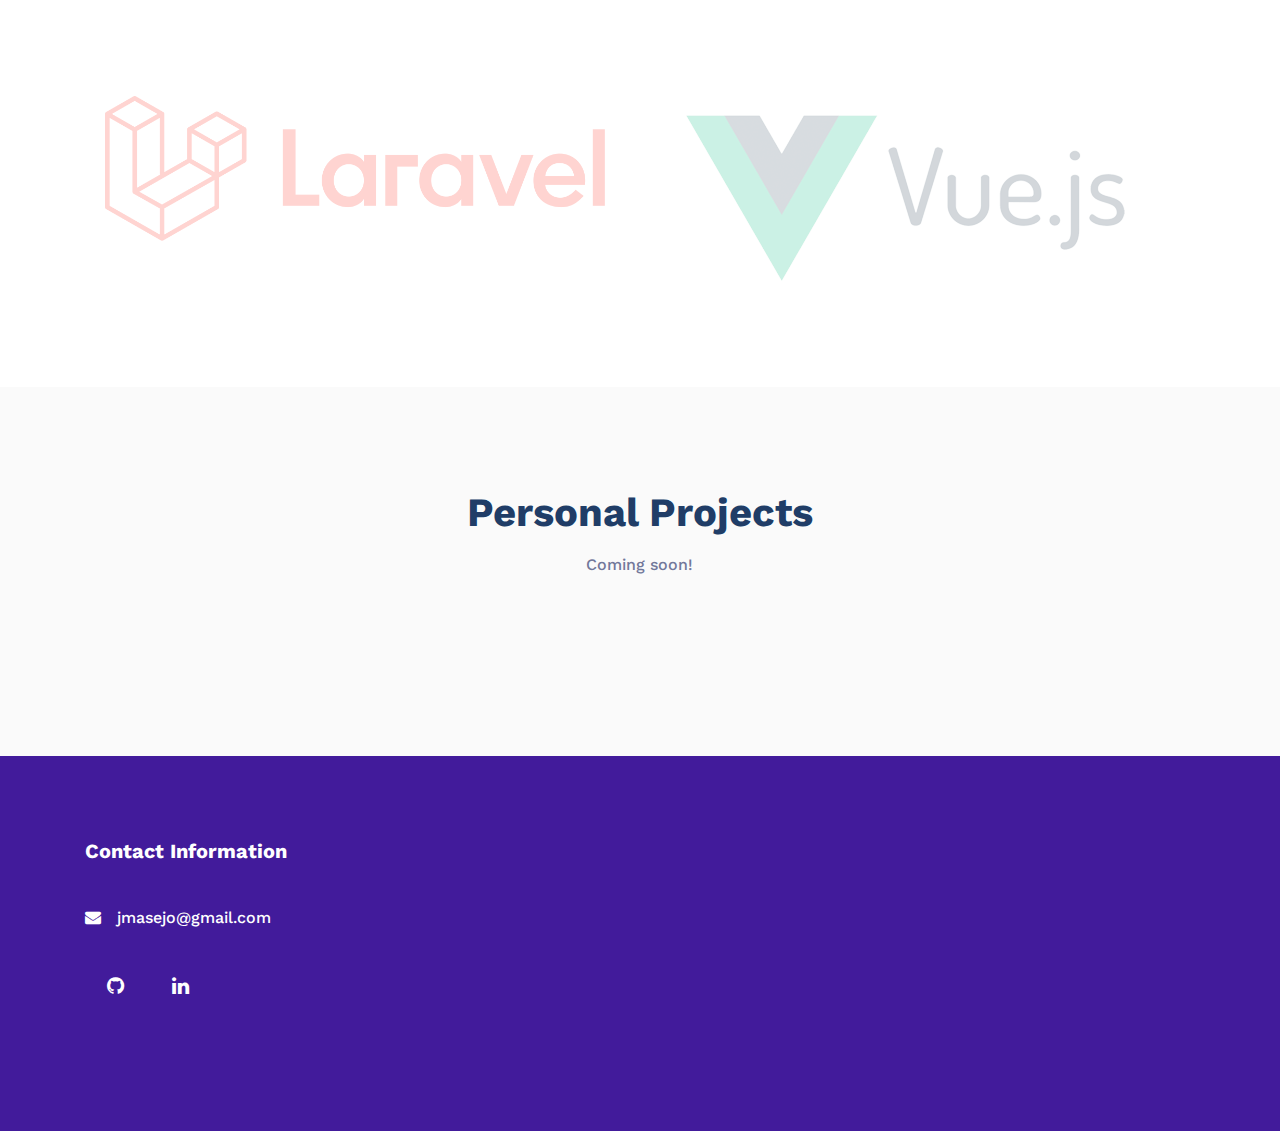
<file: index.html>
<!doctype html>
<html data-n-head-ssr>
  <head>
    <title>Portfolio - Home</title><meta data-n-head="ssr" charset="utf-8"><meta data-n-head="ssr" name="viewport" content="width=device-width,initial-scale=1"><meta data-n-head="ssr" data-hid="description" name="description" content="John Michael Asejo's Porfolio"><meta data-n-head="ssr" data-hid="author" name="author" content="John Michael Asejo"><meta data-n-head="ssr" name="robots" content="index,follow"><meta data-n-head="ssr" name="google-site-verification" content="nONIZRmb78yyerigfiphg94pqDYydul-wAGR0O9hOms"><base href="/"><link data-n-head="ssr" rel="stylesheet" href="https://fonts.googleapis.com/css?family=Work+Sans:300,400,500,600,700"><link data-n-head="ssr" rel="stylesheet" href="https://cdnjs.cloudflare.com/ajax/libs/font-awesome/4.7.0/css/font-awesome.min.css"><link data-n-head="ssr" rel="icon" type="image/x-icon" href="/favicon.ico"><script data-n-head="ssr" src="jquery.min.js"></script><script data-n-head="ssr" src="jquery-migrate-3.0.1.min.js"></script><script data-n-head="ssr" src="popper.min.js"></script><script data-n-head="ssr" src="bootstrap.min.js"></script><script data-n-head="ssr" src="jquery.easing.1.3.js"></script><script data-n-head="ssr" src="jquery.stellar.min.js"></script><script data-n-head="ssr" src="owl.carousel.min.js"></script><script data-n-head="ssr" src="jquery.magnific-popup.min.js"></script><script data-n-head="ssr" src="jquery.animateNumber.min.js"></script><script data-n-head="ssr" src="scrollax.min.js"></script><script data-n-head="ssr" src="jquery.waypoints.js"></script><script data-n-head="ssr" src="main.js"></script><link rel="preload" href="/_nuxt/36ba010.js" as="script"><link rel="preload" href="/_nuxt/f3f217a.js" as="script"><link rel="preload" href="/_nuxt/vendors/app.7a3f40f.css" as="style"><link rel="preload" href="/_nuxt/03b04d9.js" as="script"><link rel="preload" href="/_nuxt/app.0c7bb2f.css" as="style"><link rel="preload" href="/_nuxt/5ecfcc4.js" as="script"><link rel="preload" href="/_nuxt/pages/index.010f159.css" as="style"><link rel="preload" href="/_nuxt/f32dbef.js" as="script"><link rel="stylesheet" href="/_nuxt/vendors/app.7a3f40f.css"><link rel="stylesheet" href="/_nuxt/app.0c7bb2f.css"><link rel="stylesheet" href="/_nuxt/pages/index.010f159.css"><link rel="preload" href="/_nuxt/static/1603191377/payload.js" as="script">
  </head>
  <body>
    <div data-server-rendered="true" id="__nuxt"><!----><div id="__layout"><div><div><section class="ftco-section ftco-partner" data-v-01eda0a1><div class="container" data-v-01eda0a1><div class="row" data-v-01eda0a1><div class="col-sm ftco-animate" data-v-01eda0a1><a href="#" class="partner jm-image" data-v-01eda0a1><img src="images/laravel.png" alt="laravel" class="img-fluid" data-v-01eda0a1></a></div> <div class="col-sm ftco-animate" data-v-01eda0a1><a href="#" class="partner" data-v-01eda0a1><img src="images/vuejs.png" alt="vuejs" class="img-fluid jm-image" data-v-01eda0a1></a></div></div></div></section> <section class="ftco-section bg-light"><div class="container"><div class="row justify-content-center mb-5 pb-3"><div class="col-md-7 text-center heading-section ftco-animate"><h2>Personal Projects</h2> <p>
          Coming soon!
        </p></div></div></div></section> <footer class="ftco-footer ftco-bg-dark ftco-section" data-v-8a04d0aa><div class="container" data-v-8a04d0aa><div class="row mb-5" data-v-8a04d0aa><div class="col-md" data-v-8a04d0aa><div class="ftco-footer-widget mb-4" data-v-8a04d0aa><h2 class="ftco-heading-2" data-v-8a04d0aa>Contact Information</h2> <div class="block-23 mb-3" data-v-8a04d0aa><ul data-v-8a04d0aa><li data-v-8a04d0aa><a href="#" data-v-8a04d0aa><span class="mr-3 fa fa-envelope" data-v-8a04d0aa></span><span class="text" data-v-8a04d0aa>jmasejo@gmail.com</span></a></li></ul> <ul class="social-network social-circle" data-v-8a04d0aa><li data-v-8a04d0aa><a href="https://github.com/jmasejo/" title="github" class="icoFacebook" data-v-8a04d0aa><i class="fa fa-github" data-v-8a04d0aa></i></a></li> <li data-v-8a04d0aa><a href="https://www.linkedin.com/in/jmasejo" title="Linkedin" class="icoLinkedin" data-v-8a04d0aa><i class="fa fa-linkedin" data-v-8a04d0aa></i></a></li></ul></div></div></div></div></div></footer> <div id="ftco-loader" class="show fullscreen"><svg width="48px" height="48px" class="circular"><circle cx="24" cy="24" r="22" fill="none" stroke-width="4" stroke="#eeeeee" class="path-bg"></circle> <circle cx="24" cy="24" r="22" fill="none" stroke-width="4" stroke-miterlimit="10" stroke="#F96D00" class="path"></circle></svg></div></div></div></div></div><script>window.__NUXT__={staticAssetsBase:"/_nuxt/static/1603191377",layout:"default",error:null,serverRendered:!0,routePath:"/",config:{}}</script><script src="/_nuxt/36ba010.js" defer></script><script src="/_nuxt/f32dbef.js" defer></script><script src="/_nuxt/f3f217a.js" defer></script><script src="/_nuxt/03b04d9.js" defer></script><script src="/_nuxt/5ecfcc4.js" defer></script>
  </body>
</html>
</file>
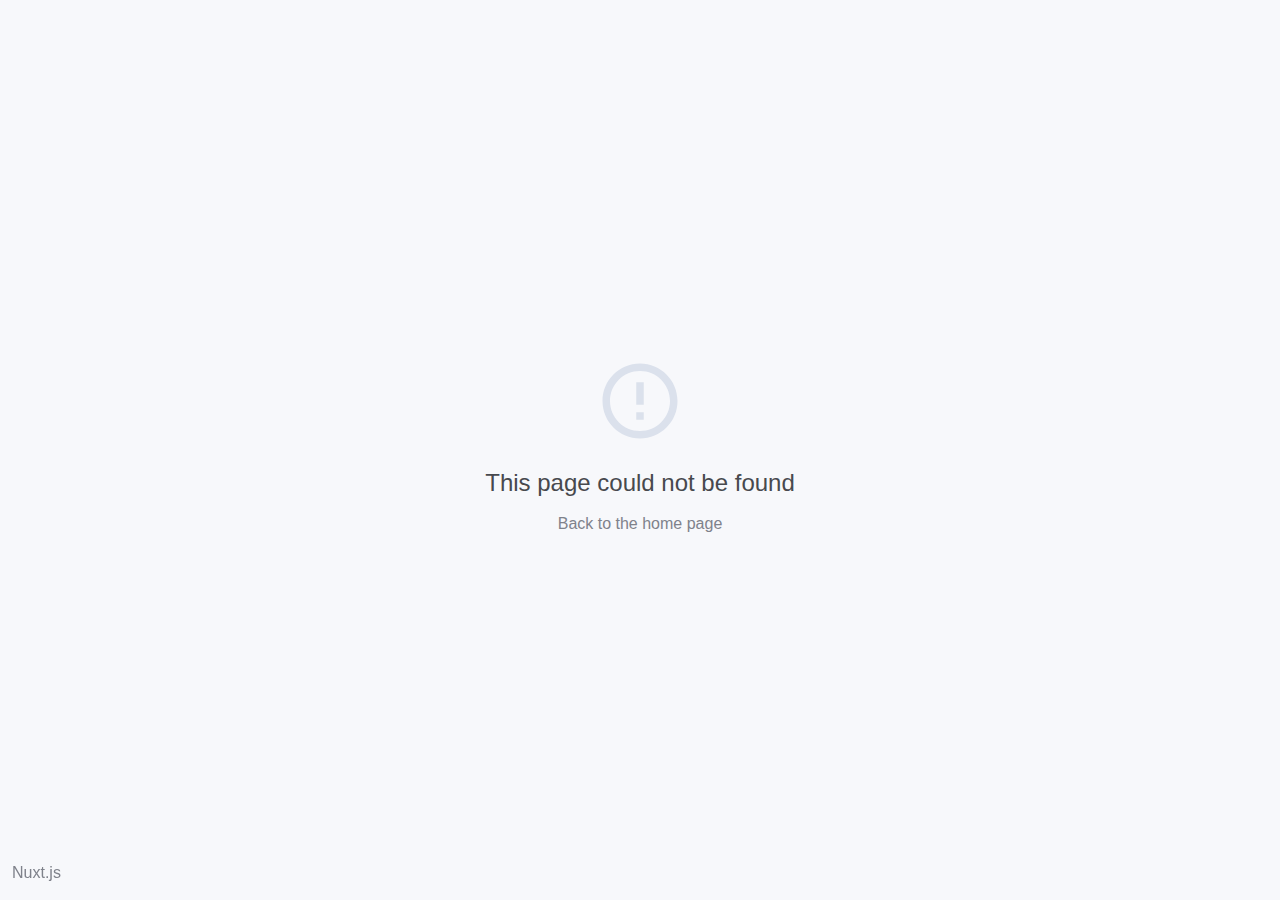
<file: 200.html>
<!doctype html>
<html>
  <head>
    <title>Portfolio</title><meta data-n-head="1" charset="utf-8"><meta data-n-head="1" name="viewport" content="width=device-width,initial-scale=1"><meta data-n-head="1" data-hid="description" name="description" content="John Michael Asejo's Porfolio"><meta data-n-head="1" data-hid="author" name="author" content="John Michael Asejo"><meta data-n-head="1" name="robots" content="index,follow"><meta data-n-head="1" name="google-site-verification" content="nONIZRmb78yyerigfiphg94pqDYydul-wAGR0O9hOms"><link data-n-head="1" rel="stylesheet" href="https://fonts.googleapis.com/css?family=Work+Sans:300,400,500,600,700"><link data-n-head="1" rel="stylesheet" href="https://cdnjs.cloudflare.com/ajax/libs/font-awesome/4.7.0/css/font-awesome.min.css"><link data-n-head="1" rel="icon" type="image/x-icon" href="/favicon.ico"><script data-n-head="1" src="jquery.min.js"></script><script data-n-head="1" src="jquery-migrate-3.0.1.min.js"></script><script data-n-head="1" src="popper.min.js"></script><script data-n-head="1" src="bootstrap.min.js"></script><script data-n-head="1" src="jquery.easing.1.3.js"></script><script data-n-head="1" src="jquery.stellar.min.js"></script><script data-n-head="1" src="owl.carousel.min.js"></script><script data-n-head="1" src="jquery.magnific-popup.min.js"></script><script data-n-head="1" src="jquery.animateNumber.min.js"></script><script data-n-head="1" src="scrollax.min.js"></script><script data-n-head="1" src="jquery.waypoints.js"></script><script data-n-head="1" src="main.js"></script><base href="/"><link rel="preload" href="/_nuxt/36ba010.js" as="script"><link rel="preload" href="/_nuxt/f3f217a.js" as="script"><link rel="preload" href="/_nuxt/vendors/app.7a3f40f.css" as="style"><link rel="preload" href="/_nuxt/03b04d9.js" as="script"><link rel="preload" href="/_nuxt/app.0c7bb2f.css" as="style"><link rel="preload" href="/_nuxt/5ecfcc4.js" as="script">
  <link href="/_nuxt/vendors/app.7a3f40f.css" rel="stylesheet"><link href="/_nuxt/app.0c7bb2f.css" rel="stylesheet"></head>
  <body>
    <div id="__nuxt"><style>#nuxt-loading{background:#fff;visibility:hidden;opacity:0;position:absolute;left:0;right:0;top:0;bottom:0;display:flex;justify-content:center;align-items:center;flex-direction:column;animation:nuxtLoadingIn 10s ease;-webkit-animation:nuxtLoadingIn 10s ease;animation-fill-mode:forwards;overflow:hidden}@keyframes nuxtLoadingIn{0%{visibility:hidden;opacity:0}20%{visibility:visible;opacity:0}100%{visibility:visible;opacity:1}}@-webkit-keyframes nuxtLoadingIn{0%{visibility:hidden;opacity:0}20%{visibility:visible;opacity:0}100%{visibility:visible;opacity:1}}#nuxt-loading>div,#nuxt-loading>div:after{border-radius:50%;width:5rem;height:5rem}#nuxt-loading>div{font-size:10px;position:relative;text-indent:-9999em;border:.5rem solid #f5f5f5;border-left:.5rem solid #000;-webkit-transform:translateZ(0);-ms-transform:translateZ(0);transform:translateZ(0);-webkit-animation:nuxtLoading 1.1s infinite linear;animation:nuxtLoading 1.1s infinite linear}#nuxt-loading.error>div{border-left:.5rem solid #ff4500;animation-duration:5s}@-webkit-keyframes nuxtLoading{0%{-webkit-transform:rotate(0);transform:rotate(0)}100%{-webkit-transform:rotate(360deg);transform:rotate(360deg)}}@keyframes nuxtLoading{0%{-webkit-transform:rotate(0);transform:rotate(0)}100%{-webkit-transform:rotate(360deg);transform:rotate(360deg)}}</style><script>window.addEventListener("error",function(){var e=document.getElementById("nuxt-loading");e&&(e.className+=" error")})</script><div id="nuxt-loading" aria-live="polite" role="status"><div>Loading...</div></div></div><script>window.__NUXT__={config:{},staticAssetsBase:"/_nuxt/static/1603191377"}</script>
  <script src="/_nuxt/36ba010.js"></script><script src="/_nuxt/f3f217a.js"></script><script src="/_nuxt/03b04d9.js"></script><script src="/_nuxt/5ecfcc4.js"></script></body>
</html>
</file>
<file: _nuxt/vendors/app.7a3f40f.css>
.__nuxt-error-page{padding:1rem;background:#f7f8fb;color:#47494e;text-align:center;display:flex;justify-content:center;align-items:center;flex-direction:column;font-family:sans-serif;font-weight:100!important;-ms-text-size-adjust:100%;-webkit-text-size-adjust:100%;-webkit-font-smoothing:antialiased;position:absolute;top:0;left:0;right:0;bottom:0}.__nuxt-error-page .error{max-width:450px}.__nuxt-error-page .title{font-size:1.5rem;margin-top:15px;color:#47494e;margin-bottom:8px}.__nuxt-error-page .description{color:#7f828b;line-height:21px;margin-bottom:10px}.__nuxt-error-page a{color:#7f828b!important;text-decoration:none}.__nuxt-error-page .logo{position:fixed;left:12px;bottom:12px}.nuxt-progress{position:fixed;top:0;left:0;right:0;height:2px;width:0;opacity:1;transition:width .1s,opacity .4s;background-color:#000;z-index:999999}.nuxt-progress.nuxt-progress-notransition{transition:none}.nuxt-progress-failed{background-color:red}
</file>
<file: _nuxt/pages/index.010f159.css>
.jm-image[data-v-01eda0a1]{bottom:10px}ul.social-network[data-v-8a04d0aa]{list-style:none;display:inline;margin-left:0!important;padding:0}ul.social-network li[data-v-8a04d0aa]{display:inline;margin:0 5px}.social-network a.icoRss[data-v-8a04d0aa]:hover{background-color:#f56505}.social-network a.icoFacebook[data-v-8a04d0aa]:hover{background-color:#3b5998}.social-network a.icoTwitter[data-v-8a04d0aa]:hover{background-color:#3cf}.social-network a.icoGoogle[data-v-8a04d0aa]:hover{background-color:#bd3518}.social-network a.icoVimeo[data-v-8a04d0aa]:hover{background-color:#0590b8}.social-network a.icoLinkedin[data-v-8a04d0aa]:hover{background-color:#007bb7}.social-network a.icoFacebook:hover i[data-v-8a04d0aa],.social-network a.icoGoogle:hover i[data-v-8a04d0aa],.social-network a.icoLinkedin:hover i[data-v-8a04d0aa],.social-network a.icoRss:hover i[data-v-8a04d0aa],.social-network a.icoTwitter:hover i[data-v-8a04d0aa],.social-network a.icoVimeo:hover i[data-v-8a04d0aa]{color:#fff}.socialHoverClass[data-v-8a04d0aa],a.socialIcon[data-v-8a04d0aa]:hover{color:#44bcdd}.social-circle li a[data-v-8a04d0aa]{display:inline-block;position:relative;margin:0 auto;border-radius:50%;text-align:center;width:50px;height:50px;font-size:20px}.social-circle li i[data-v-8a04d0aa]{margin:0;line-height:50px;text-align:center}.social-circle li a:hover i[data-v-8a04d0aa],.triggeredHover[data-v-8a04d0aa]{-moz-transform:rotate(1turn);-webkit-transform:rotate(1turn);-ms--transform:rotate(1turn);transform:rotate(1turn);transition:all .2s}.social-circle i[data-v-8a04d0aa]{color:#fff;transition:all .8s}
</file>
